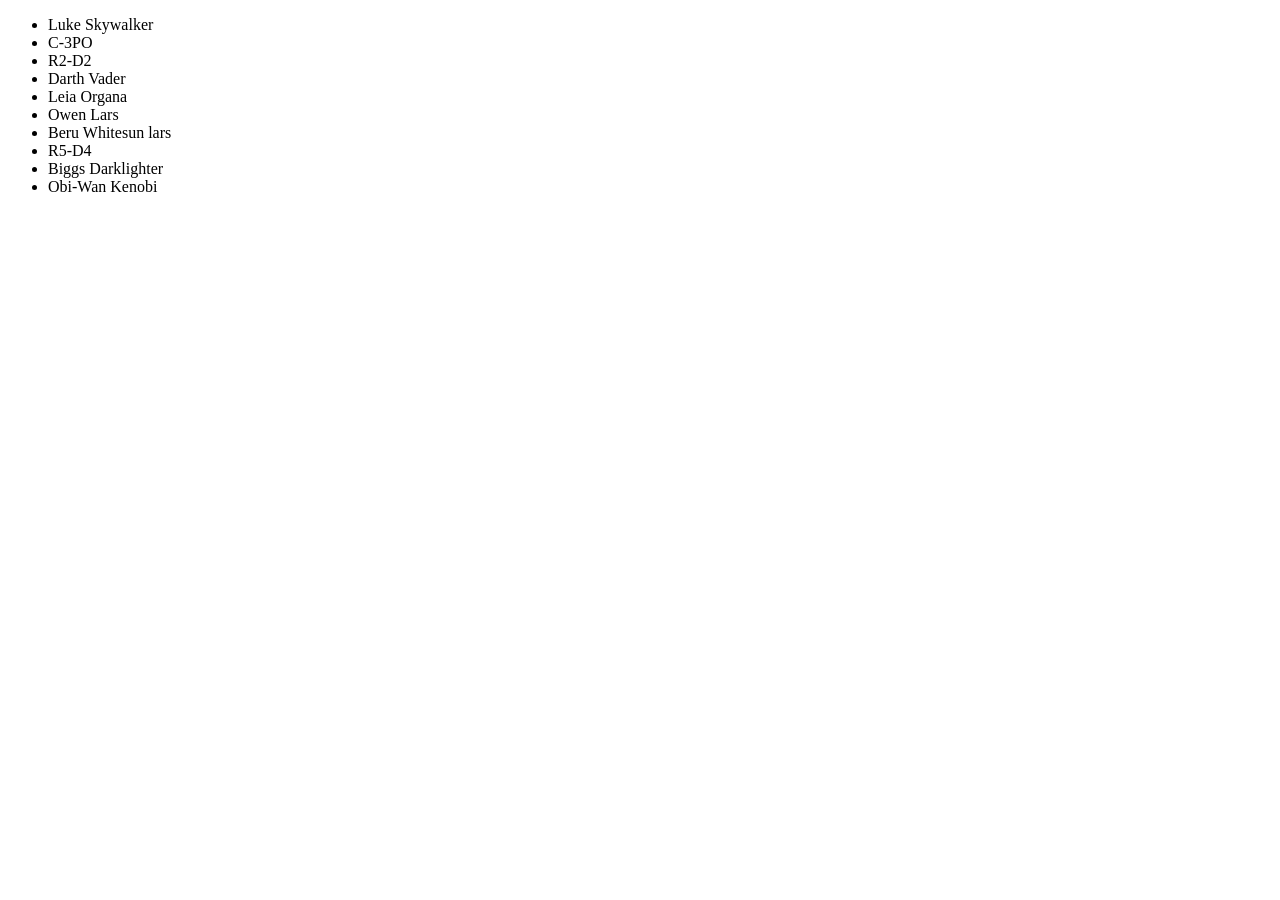
<file: Week2/testingApiInPostman/api.html>
<!DOCTYPE html>
<html lang="en">
<head>
    <meta charset="UTF-8">
    <meta http-equiv="X-UA-Compatible" content="IE=edge">
    <meta name="viewport" content="width=device-width, initial-scale=1.0">
    <title>Document</title>
    
</head>
<body>
<div id= newApi>
    <ul id= newList></ul>
</div>  
    

<script src="api.js"></script>

</body>
</html>
</file>
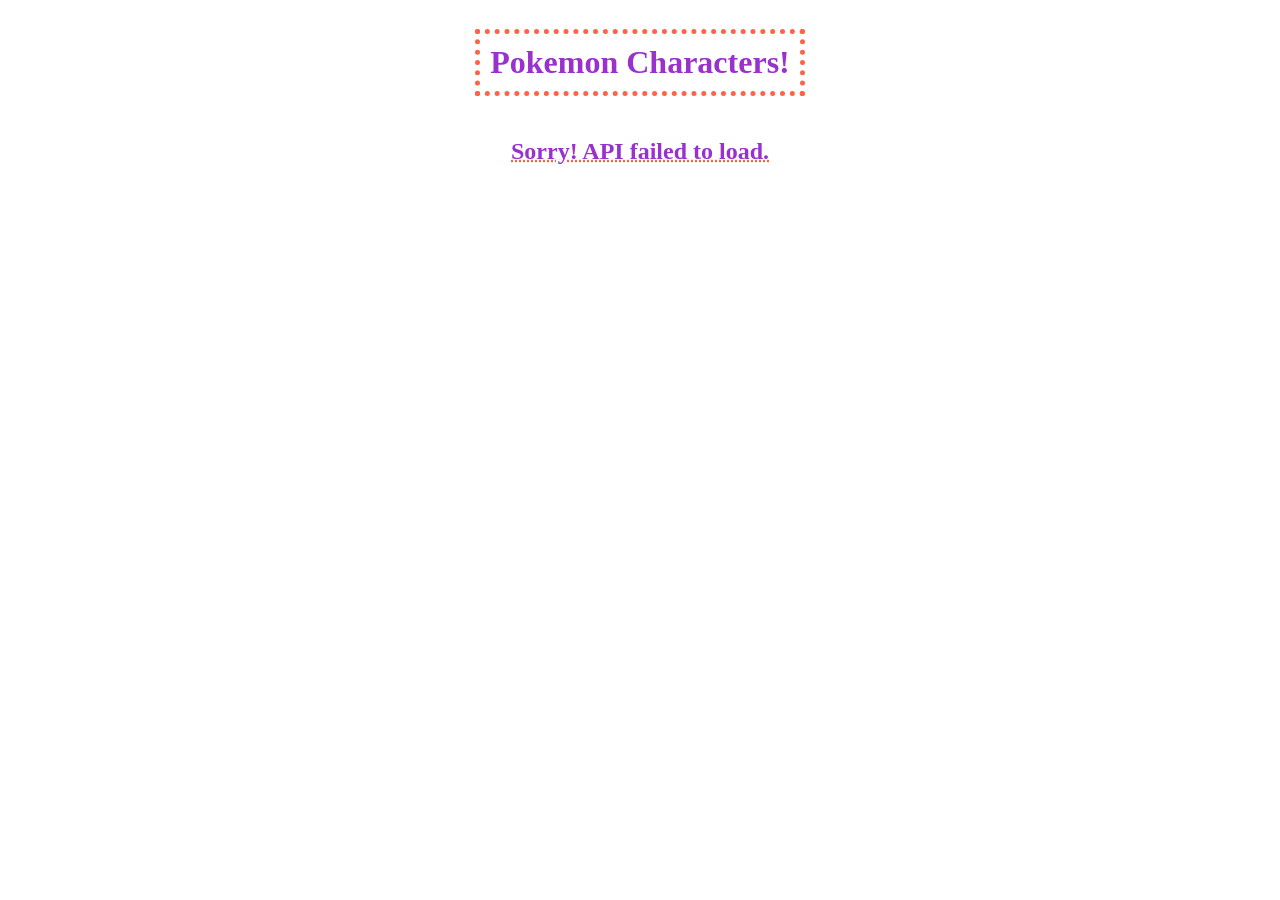
<file: Week3/Pokemon List/poke.html>
<!DOCTYPE html>
<html lang="en">
<head>
    <meta charset="UTF-8">
    <meta http-equiv="X-UA-Compatible" content="IE=edge">
    <meta name="viewport" content="width=device-width, initial-scale=1.0">
    <title>Document</title>
    <style>
        h2{
            color: darkorchid;
            text-align: center;
            text-decoration: underline dotted tomato;
        }

        ul{
            color: tomato;
            text-align: center;
            text-decoration: underline dotted darkorchid;
        }

        h1{
            color:darkorchid;
            border: 5px dotted tomato ;
            text-align: center;
            display: inline-block;
            padding: 10px;
        }

        div{
            display: flex;
            justify-content: center;
        }

        body{
            background: url("https://wallpapercave.com/wp/N3XN0XE.png") no-repeat center center fixed ;
            -webkit-background-size: cover;
            -moz-background-size: cover;
            -o-background-size: cover;
            background-size: cover;   
        }
    </style>
</head>
<body>
    <script src= "poke.js"></script>
</body>
</html>
</file>
